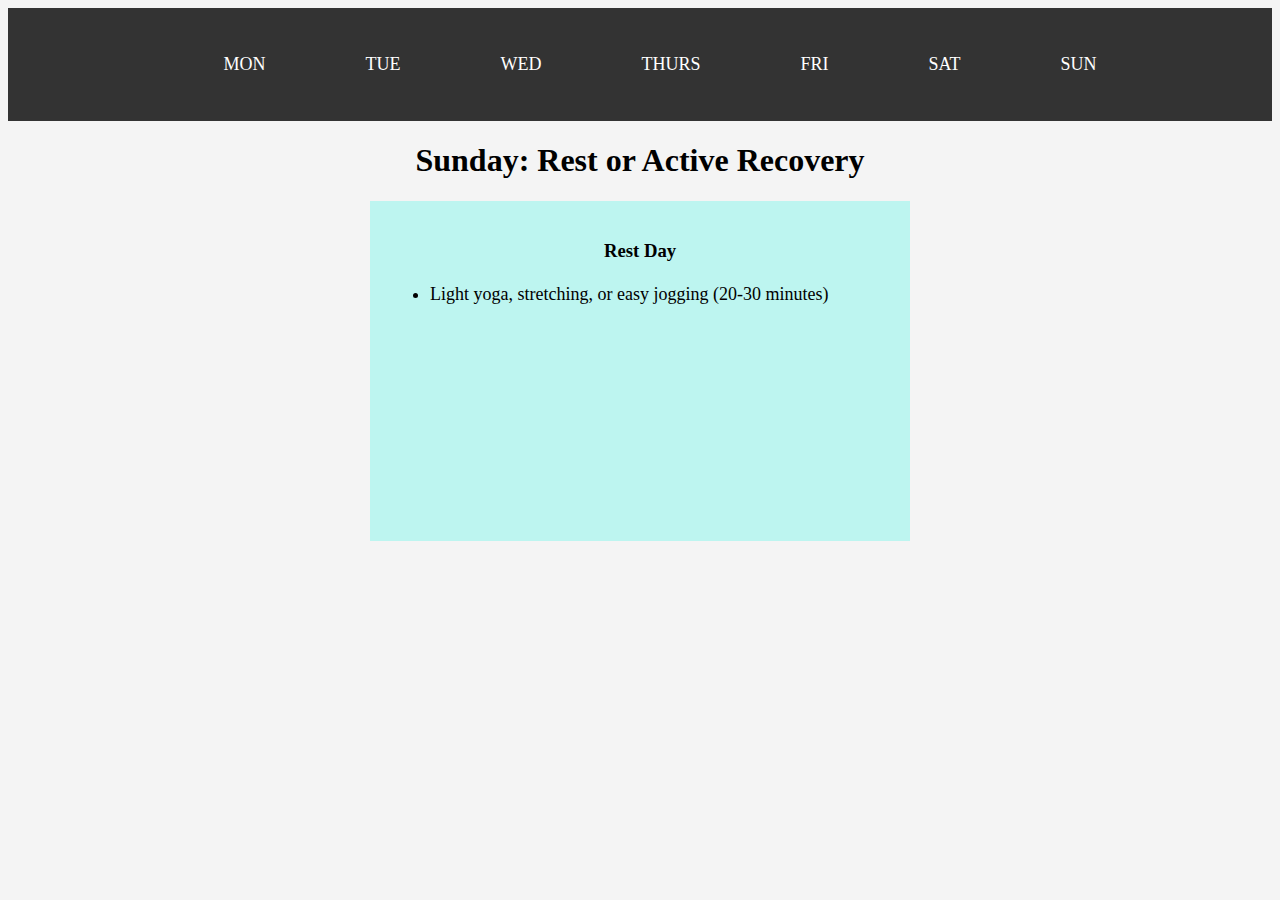
<file: sun.html>
<!DOCTYPE html>
<html lang="en">
<head>
    <meta charset="UTF-8">
    <meta name="viewport" content="width=device-width, initial-scale=1.0">
    <title>WorkOutSchedule</title>
    <link rel="stylesheet" href="styles.css">
</head>
<body>
    <div class="wrapper">
        <nav>
            <ul>
                <li class="nav-li"> <a href="mon.html">MON</a> </li>
                <li class="nav-li"><a href="/tue.html">TUE</a> </li>
                <li class="nav-li"><a href="/wed.html">WED</a> </li>
                <li class="nav-li"><a href="thurs.html">THURS</a> </li>
                <li class="nav-li"><a href="fri.html">FRI</a> </li>
                <li class="nav-li"><a href="sat.html">SAT</a> </li>
                <li class="nav-li"><a href="#">SUN</a> </li>
            </ul>
        </nav>
       <section class="schedule">
        <h1>Sunday: Rest or Active Recovery</h1>
        <div class="main-card-sun">
            <h3>Rest Day</h3>
            <ul class="activities">
                <li>Light yoga, stretching, or easy jogging (20-30 minutes)</li>
            
            </ul>
        </div>
       </section>
    </div>
</body>
</html>
</file>
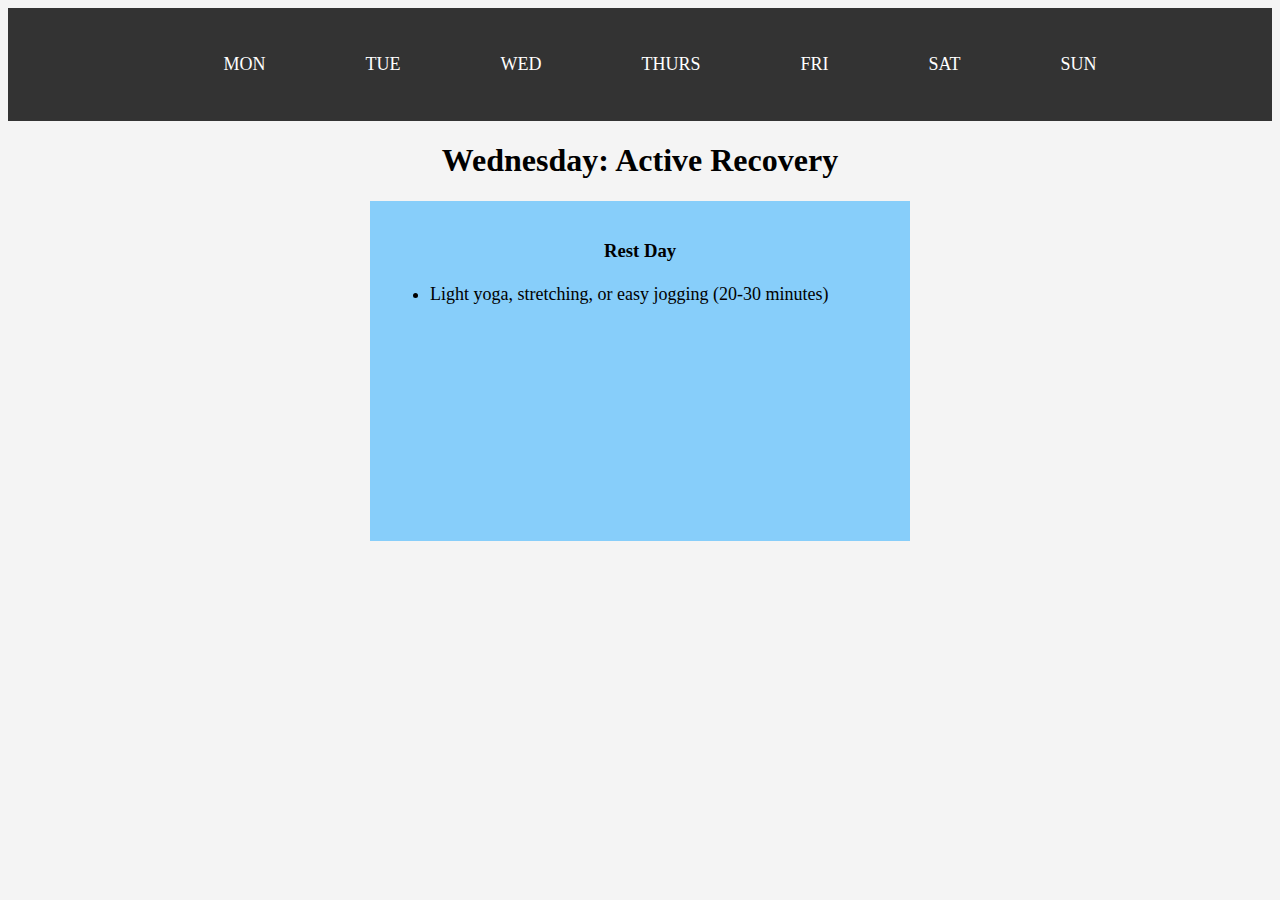
<file: wed.html>
<!DOCTYPE html>
<html lang="en">
<head>
    <meta charset="UTF-8">
    <meta name="viewport" content="width=device-width, initial-scale=1.0">
    <title>WorkOutSchedule</title>
    <link rel="stylesheet" href="styles.css">
</head>
<body>
    <div class="wrapper">
        <nav>
            <ul>
                <li class="nav-li"> <a href="mon.html">MON</a> </li>
                <li class="nav-li"><a href="tue.html">TUE</a> </li>
                <li class="nav-li"><a href="#">WED</a> </li>
                <li class="nav-li"><a href="thurs.html">THURS</a> </li>
                <li class="nav-li"><a href="fri.html">FRI</a> </li>
                <li class="nav-li"><a href="sat.html">SAT</a> </li>
                <li class="nav-li"><a href="sun.html">SUN</a> </li>
            </ul>
        </nav>
       <section class="schedule">
        <h1>Wednesday: Active Recovery</h1>
        <div class="main-card-wed">
            <h3>Rest Day</h3>
            <ul class="activities">
                <li>Light yoga, stretching, or easy jogging (20-30 minutes)
                </li>
                
            
            </ul>
        </div>
       </section>
    </div>
</body>
</html>
</file>
<file: styles.css>
body {
    background-color: #F4F4F4;
}

nav {
    background-color: #333333;
    padding: 30px 50px;
    
}

nav ul {
    list-style-type: none;
    display: flex;
    justify-content: center;
}

.nav-li {
    margin: 0px 50px;
    font-size: 18px;
}

.nav-li a {
    text-decoration: none;
    color: #FFFFFF;
}

.nav-li a:hover {
    color: #FF7043;
    text-decoration: underline;
}

.nav-li a:active {
    font-size: 16px;
}

.schedule h1{
    text-align: center;
}

.main-card-mon {
    background-color: #FFD580;
    padding: 20px;
    width: 500px;
    margin: auto;
}

.main-card-tue {
    background-color: #C8FACD;
    padding: 20px;
    width: 500px;
    margin: auto;
}

.main-card-wed {
    background-color: #87CEFA;
    padding: 20px;
    width: 500px;
    height: 300px;
    margin: auto;
}
.main-card-wed h3 {
    text-align: center;
}

.main-card-thurs {
    background-color: #E6E6FA;
    padding: 20px;
    width: 500px;
    margin: auto;
}

.main-card-fri {
    background-color: #FFFACD;
    padding: 20px;
    width: 500px;
    height: 300px;
    margin: auto;
}

.main-card-sat {
    background-color: #FFDAB9;
    padding: 20px;
    width: 500px;
    height: 300px;
    margin: auto;
}

.main-card-sun {
    background-color: #BDF5F0;
    padding: 20px;
    width: 500px;
    height: 300px;
    margin: auto;
}

.main-card-sun h3 {
    text-align: center;
}

.activities li {
    font-size: 18px;
    line-height: 1.6;
}
</file>
